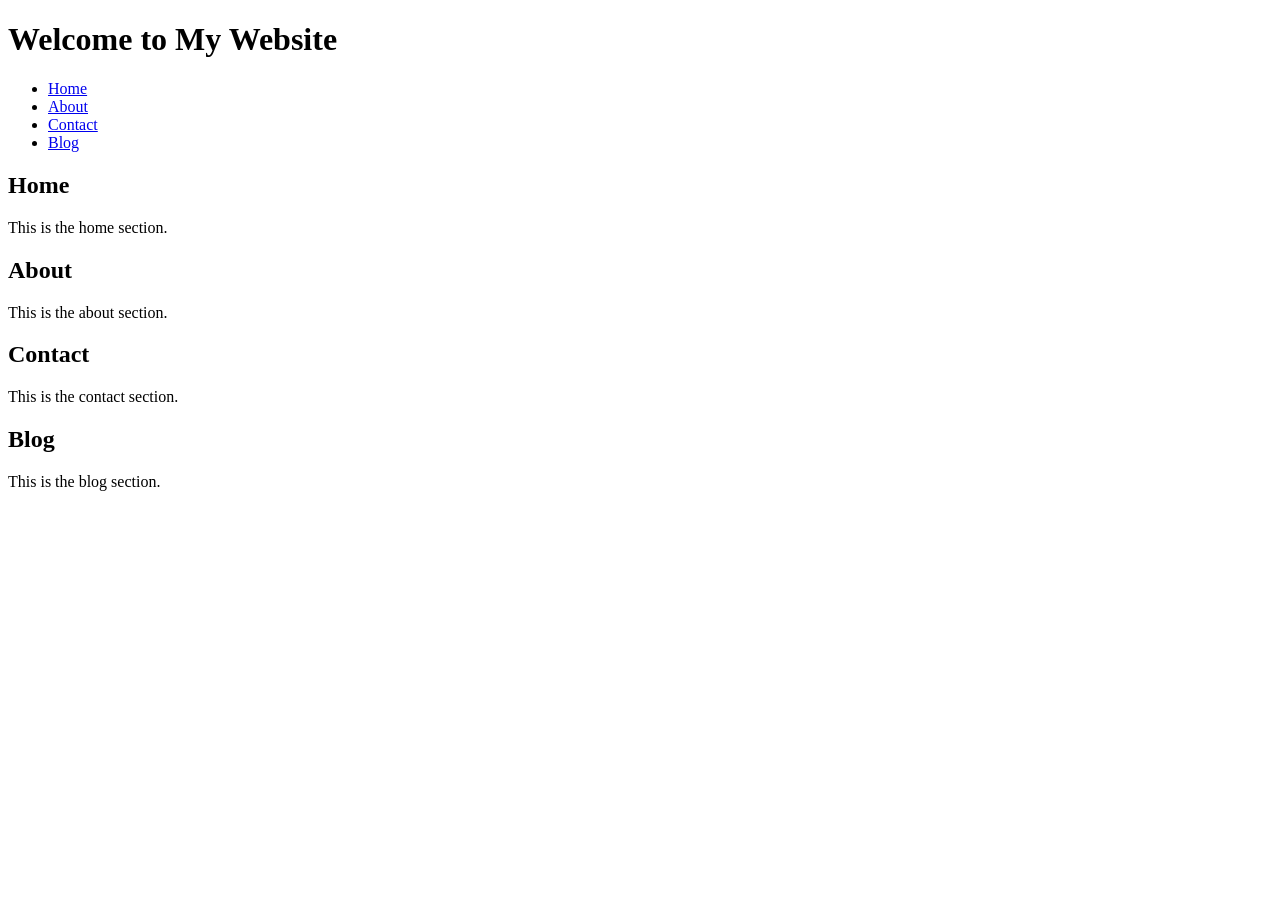
<file: index.html>
<!DOCTYPE html>
<html lang="en">
<head>
<meta charset="UTF-8">
<meta name="viewport" content="width=device-width, initial-scale=1.0">
<title>My Personal Website New</title>
</head>
<body>
<header>
<h1>Welcome to My Website</h1>
<nav>
<ul>
<li><a href="#home">Home</a></li>
<li><a href="#about">About</a></li>
<li><a href="#contact">Contact</a></li>
<li><a href="#blog">Blog</a></li>
</ul>
</nav>
</header>
<main>
<section id="home">
<h2>Home</h2>
<p>This is the home section.</p>
</section>
<section id="about">
<h2>About</h2>
<p>This is the about section.</p>
</section>
<section id="contact">
<h2>Contact</h2>
<p>This is the contact section.</p>
</section>
<section id="blog">
<h2>Blog</h2>
<p>This is the blog section.</p>
</section>
</main>
</body>
</html>
</file>
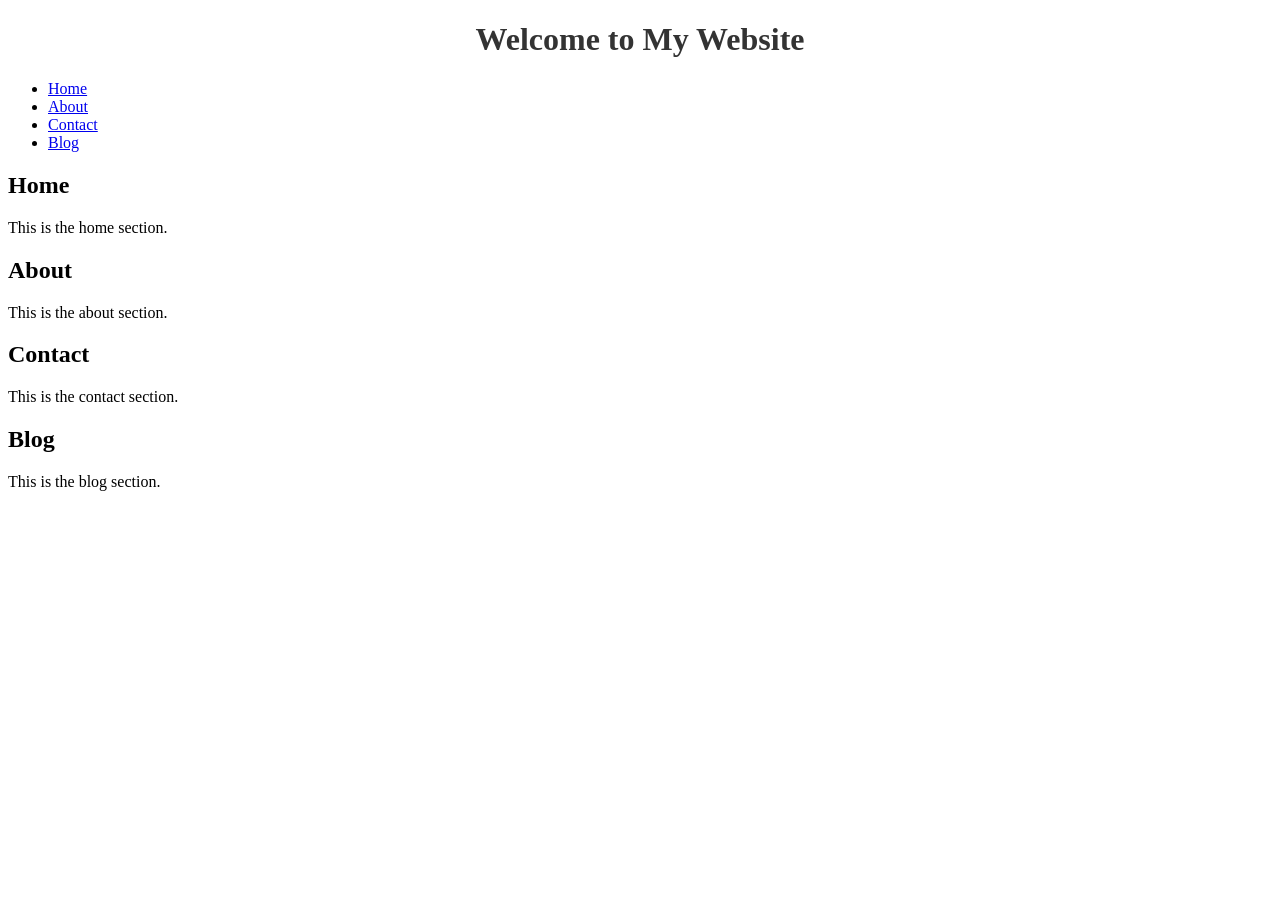
<file: one.html>
<!DOCTYPE html>
<html lang="en">
<head>
<meta charset="UTF-8">
<meta name="viewport" content="width=device-width, initial-scale=1.0">
<link rel="stylesheet" href="styles.css">
<title>My Personal Website</title>
</head>
<body>
<header>
<h1>Welcome to My Website</h1>
<nav>
<ul>
<li><a href="#home">Home</a></li>
<li><a href="#about">About</a></li>
<li><a href="#contact">Contact</a></li>
<li><a href="#blog">Blog</a></li>
</ul>
</nav>
</header>
<main>
<section id="home">
<h2>Home</h2>
<p>This is the home section.</p>
</section>
<section id="about">
<h2>About</h2>
<p>This is the about section.</p>
</section>
<section id="contact">
<h2>Contact</h2>
<p>This is the contact section.</p>
</section>
<section id="blog">
<h2>Blog</h2>
<p>This is the blog section.</p>
</section>
</main>
</body>
</html>
</file>
<file: styles.css>
<!DOCTYPE html>
        body {
        background-color: #f0f0f0;
        font-family: Arial, sans-serif;
    }

    h1 {
        color: #333;
        text-align: center;
    }
</file>
